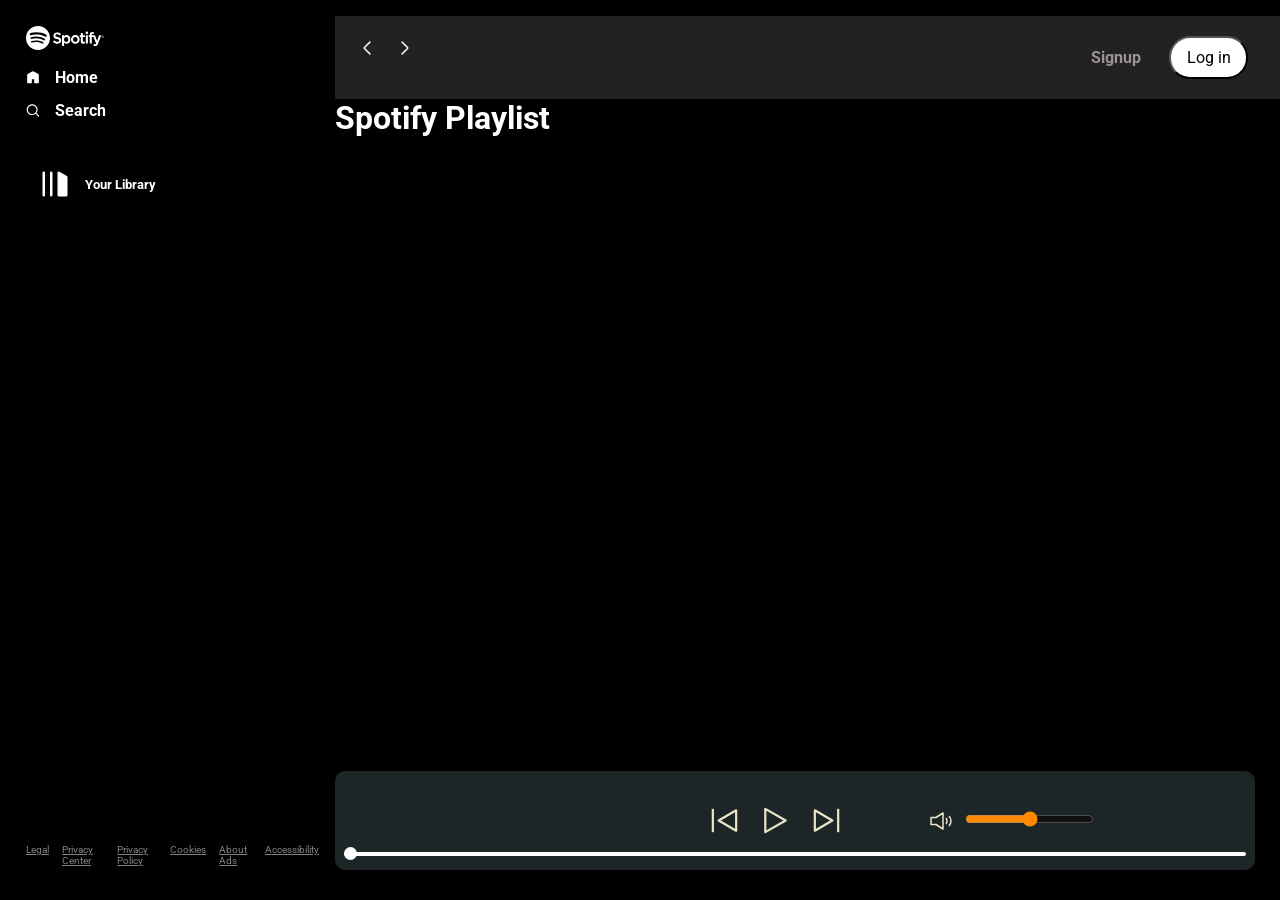
<file: index.html>
<!DOCTYPE html>
<html lang="en">

<head>
    <meta charset="UTF-8">
    <meta name="viewport" content="width=device-width, initial-scale=1.0">
    <title>Spotify</title>
    <link rel="icon" href="favicon.ico" type="image/x-icon">
    <link rel="stylesheet" href="Styles.css">
    <link rel="stylesheet" href="utility.css">
</head>

<body>
    <div class="container flex bg-black">
        <div class="left ">
            <div class="close">
                <img class="invert" src="close.svg" alt="close">
            </div>
            <div class="home bg-grey rounded m-1 p-1">
                <div><img class="invert" src="logo.svg " alt="logo"></div>
                <ul>
                    <li> <img class="invert" src="home.svg" alt="home"> Home</li>
                    <li> <img class="invert" src="search.svg " alt="home"> Search</li>
                </ul>
            </div>
            <div class="library bg-grey rounded m-1 p-1">
                <div class="heading">
                    <img class="invert" src="playlist.svg" alt="playlist">
                    <h4>
                        Your Library
                    </h4>
                </div>
                <div class="songList">
                <ul> 
                   
                 </ul>
                </div>
                <div class="footer">
                    <div><a href="https://www.spotify.com/jp/legal/"><span>Legal</span></a></div>
                    <div><a href="https://www.spotify.com/jp/privacy/"><span>Privacy Center</span></a></div>
                    <div><a href="https://www.spotify.com/jp/legal/privacy-policy/"><span>Privacy Policy</span></a>
                    </div>
                    <div><a href="https://www.spotify.com/jp/legal/cookies-policy/"><span>Cookies</span></a></div>
                    <div><a href="https://www.spotify.com/jp/legal/privacy-policy/#s3"><span>About Ads</span></a></div>
                    <div><a href="https://www.spotify.com/jp/accessibility/"><span>Accessibility</span></a></div>
                </div>
            </div>
        </div>

        <div class="right  bg-grey rounded  ">
            <div class="header ">
                <div class="nav">
                    <div class="hamburgerContainer">

                        <img class="invert hamburger" src="hamburger.svg">
                        
                        
                        <svg width="24" height="24" viewBox="0 0 24 24" fill="none" xmlns="http://www.w3.org/2000/svg">
                            <path
                            d="M15 6L9.70711 11.2929C9.37377 11.6262 9.20711 11.7929 9.20711 12C9.20711 12.2071 9.37377 12.3738 9.70711 12.7071L15 18"
                            stroke="#ffffff" stroke-width="1.5" stroke-linecap="round" stroke-linejoin="round" />
                        </svg>
                        <svg width="24" height="24" viewBox="0 0 24 24" fill="none" xmlns="http://www.w3.org/2000/svg">
                            <path
                            d="M9 18L14.2929 12.7071C14.6262 12.3738 14.7929 12.2071 14.7929 12C14.7929 11.7929 14.6262 11.6262 14.2929 11.2929L9 6"
                            stroke="#ffffff" stroke-width="1.5" stroke-linecap="round" stroke-linejoin="round" />
                        </svg>
                    </div>
                </div>
                <div class="buttons">
                    <button class ="signupbtn">Signup</button>
                    <button class= "loginbtn" >Log in</button>
                </div>
            </div>
            <div class="spotify-playlist">
                <h1>Spotify Playlist</h1>
                <div class="cardContainer">
                
                </div>
                <div class="playbar">
                    <div class="seekbar">
                        <div class="circle"></div>
                    </div>
                    <div class="abovebar">

                        <div class="songinfo">
                            
                        </div>
                        <div class="songbuttons">
                            <img width="35px" id="previous" src="prevsong.svg" alt="prev">
                            <img width="35px" id ="play" src="play.svg" alt="play">
                            <img width="35px" id="next" src="nextsong.svg" alt="next">
                        </div>
                       <div class="timevol">
                            
                            <div class="volume">
                                <img  src="volume.svg" alt="vol">
                                <div class="range"> 
                                    <input type="range" name="volume">
                                </div>
                            </div>
                            <div class="songtime">
                                 </div>
                        </div>
                    </div>
                </div>
            </div>
        </div>
        <script src="spotify.js"></script>
    </body>

<!-- </html>
</file>
<file: Styles.css>
/* @import url('https://fonts.googleapis.com/css2?family=Lato:wght@700&family=Roboto:ital,wght@0,100;0,300;0,400;0,500;0,700;0,900;1,100;1,300;1,400;1,500;1,700;1,900&display=swap');
*{
    margin: 0;
     padding: 0;
     font-family: 'Roboto', sans-serif;
}
.left{
    width:25vw;
    padding: 10px;
}
.right{
    width:75vw;
    padding: 2px;
    position:relative;
    margin: 16px 0px;
    height: 100vh;

}
.body{
    background-color: black;
    
}


.home ul li {
    list-style: none;
    display:flex;
    width:14px;
    gap: 15px;
    padding-top:10px;
    font-weight:bold;
    
}
.heading{
      display:flex;
    width:200px;
    gap: 15px;
    padding-top:10px;
    font-weight:bold;
    font: size 13px;
}
.heading img{
    width:14px;
}
.bg-black{
    background-color: black;
    color:white;
}
.bg-grey{
    background-color: #121212;
    color:white;
}
.library{
    min-height: 78vh;
    position:relative
}
.footer{
    display:flex;
    font-size:9px;
    gap:13px;
    padding-top: 10px 0;
    position:absolute;
    bottom:0;
}
.footer a{
    color:grey;

}
.header{
    display:flex;
    justify-content: space-between;
    background-color: rgb(34, 34, 34);
    height:72px;
}
.header > *{
    padding:20px;

}

.cardContainer{
    display:flex;
    gap:10px;
    margin:30px;
    flex-wrap: wrap;
    overflow-y:scroll;
    max-height: 70vh;
}
.spotify-playlist{

    padding:6px;
    overflow:auto;
}
 .card{
    width: 200px;
    border-radius:5px;
    background-color: #252525;
    position:relative;
}
.card >*{
    padding-top: 10px;
}
.card img{
    width:100%;
    object-fit: contain;
}
.play{
width: 28px;
height: 28px;
background-color: #1fdf64;
border-radius: 50%;

padding: 4px;
display: flex;
align-items: center;
justify-content: center;
position:absolute;
right:17px;
top:168px;
}
.buttons > *{
    margin:0 12px;

}
.signupbtn{
    background-color:rgb(34, 34, 34);
    color:rgb(82,82,82);
    font-weight:bold;
    font-size: 16px;
    border:none;
    outline:none;
    cursor:pointer;
}
.signupbtn:hover {
    font-size: 17px;
    color:white;
}
.loginbtn{
background-color: white;
border-radius: 21px;
color:black;
padding: 10px;
width: 79px;
cursor:pointer;
    font-size: 16px;

}
.loginbtn:hover{
    background-color: white;
border-radius: 21px;
color:black;
font-weight: bold;
padding: 10px;
width: 79px;
cursor:pointer;
    font-size: 17px;


}

 .playbar {
    display: flex;
    justify-content: center;
    align-items: center;
    position: fixed;
    bottom: 30px;
    filter: invert(1);
    background: #e2d9d9;
    border-radius: 10px;
    width: 90%;
    padding: 12px;
    width: 70vw;
    min-height: 40px;
}
.songbuttons {
    display: flex;
    justify-content: center;
    gap: 16px;
}

.seekbar {
    height: 5px;
    width: 98%;
    background: black;
    border-radius: 10px;
    position: absolute;
    bottom: 2px;
    margin: 4px;
    cursor: pointer;
}
.circle {
    width: 13px;
    height: 13px;
    border-radius: 13px;
    background-color: black;
    position: relative;
    bottom: 5px;
    left: 0%;
    transition: left 0.5s;
}

.songList ul{
padding: 0 20px;
}
.songList ul li{
list-style-type: decimal;
display: flex;
justify-content: space-between;
gap: 12px;
cursor: pointer;
padding: 12px 0;
border: 1px solid white;
margin: 12px 0;
padding: 10px;
border-radius: 5px;
}

.songlist{
    height: 544px;
    overflow:auto;
    margin-bottom: 44px;
}
.info{
    font-size: 12px;
    width: 344px;
}
.playnow{
display: flex;
justify-content: center;
align-items: center;
}
.playnow span{
font-size: 15px;
width: 64px;
padding: 12px;
}
.songbuttons img{
cursor: pointer;
}
.abovebar{
    display: flex;
    justify-content: space-between;
    margin: 20px 0;
    width: 100%;
}
.songinfo,.songtime{
    color:black;
}
.hamburger{
    display: none;
    
}
.hamburgerContainer{
display: flex;
justify-content: center;
align-items: center;
gap: 14px;

}

@media (max-width:1200px){
    .left{
        position: absolute;
        left:-130%;
        transition: all 0.5s;
        width: 244px;
        z-index: 100;
        background-color: black;
    }
    .close{
        position :absolute;
        right: 50px;
        top:25px;
        cursor: pointer;


    }
    .right{
        width:100vw;

        
    }
    .playbar{
        width: 97vw;
        b
        
    }
    
    .hamburger{
        display: block;
        cursor: pointer;
        
    }
} */










































@import url('https://fonts.googleapis.com/css2?family=Lato:wght@700&family=Roboto:ital,wght@0,100;0,300;0,400;0,500;0,700;0,900;1,100;1,300;1,400;1,500;1,700;1,900&display=swap');


:root{
    --a:0;
}
* {
    margin: 0;
    padding: 0;
    font-family: 'Roboto', sans-serif;
}

.close {
    display: none;
}

body {
    background-color: black;
    color: white;
}

.left {
    width: 25vw;
    padding: 10px;
}

.right {
    width: 75vw;
}



.home ul li {
    display: flex;
    gap: 15px;
    width: 14px;
    list-style: none;
    padding-top: 14px;
    font-weight: bold;
}

.heading {
    display: flex;
    gap: 15px;
    width: 100%;
    padding-top: 14px;
    padding: 23px 14px;
    font-weight: bold;
    align-items: center;
    font-size: 13px;
}

.heading img {
    width: 30px;
}

.library {
    min-height: 80vh;
    position: relative;
}

.footer {
    display: flex;
    font-size: 10px;
    color: grey;
    gap: 13px;
    position: absolute;
    bottom: 0;
    padding: 10px 0;

}

.footer a {
    color: grey;
}

.right {
    margin: 16px 0;
    position: relative;
}

.header {
    display: flex;
    justify-content: space-between;
    background-color: rgb(34 34 34);
}

.header>* {
    padding: 20px;
}

.spotifyPlaylists {
    padding: 16px;
}

.spotifyPlaylists h1 {
    padding: 16px;
}

.cardContainer {
    margin: 30px;
    display: flex;
    gap: 10px;
    flex-wrap: wrap;
    overflow-y: auto;
    max-height: 60vh; 
}

.card {
    width: 200px;
    padding: 10px;
    border-radius: 5px;
    background-color: #252525;
    position: relative;
    transition: all .9s;
}
.card:hover{
    background-color: rgb(105, 103, 103);
    cursor: pointer;
    --a: 1;
}

.card>* {
    padding-top: 10px;
}

.card img {
    width: 100%;
    object-fit: contain;
}

.play {
    width: 28px;
    height: 28px;
    background-color: #1fdf64;
    border-radius: 50%;
    padding: 4px;
    display: flex;
    align-items: center;
    justify-content: center;
    position: absolute;
    bottom: 88px;
    right: 17px;
    opacity: var(--a);
    transition: all 1s ease-out;
}

.buttons>* {
    margin: 0 12px;
}

.signupbtn {
    background-color: rgb(34 34 34);
    color: rgb(156, 148, 148);
    font-weight: bold;
    border: none;
    outline: none;
    cursor: pointer;
    font-size: 16px;
}

.signupbtn:hover {
    font-size: 17px;
    color: white
}

.loginbtn {
    background-color: white;
    border-radius: 21px;
    color: black;
    padding: 10px;
    width: 79px;
    cursor: pointer;
    font-size: 16px;
}

.loginbtn:hover {
    font-weight: bold;
    font-size: 17px;
}


.playbar {
    display: flex;
    justify-content: center;
    align-items: center;
    position: fixed;
    bottom: 30px;
    filter: invert(1);
    background: #e2d9d9;
    border-radius: 10px;
    width: 90%;
    padding: 12px;
    width: 70vw;
    min-height: 40px;
}

.songbuttons {
    display: flex;
    justify-content: center;
    gap: 16px;
}

.songList {
    height: 544px;
    overflow: auto;
    margin-bottom: 44px;
}

.hamburger {
    display: none;
    cursor: pointer;
}

.hamburgerContainer {
    display: flex;
    justify-content: center;
    align-items: center;
    gap: 14px;
}

.songList ul {
    padding: 0 12px;
}

.songList ul li {
    list-style-type: decimal;
    display: flex;
    justify-content: space-between;
    gap: 12px;
    cursor: pointer;
    padding: 12px 0;
    border: 1px solid rgba(146, 143, 143, 0.491);
    margin: 12px 0;
    padding: 13px;
    border-radius: 5px;
}

.songList .info {
    font-size: 13px;
    width: 344px;
}

.info div {
    word-break: break-all;
}

.playnow {
    display: flex;
    justify-content: center;
    align-items: center;
}

.playnow span {
    font-size: 15px;
    width: 64px;
    padding: 12px;
}

.seekbar {
    height: 4px;
    width: 98%;
    background: black;
    border-radius: 10px;
    position: absolute;
    bottom: 8px;
    margin: 6px;
    cursor: pointer;
}

.circle {
    width: 13px;
    height: 13px;
    border-radius: 13px;
    background-color: black;
    position: relative;
    bottom: 5px;
    left: 0%;
    transition: left 0.5s;
}

.songbuttons img {
    cursor: pointer;
}

.timevol {
    display: flex;
    justify-content: space-evenly;
    align-items: center;
}


.songinfo {
    color: black;
    padding: 0 12px;
    width: 250px;
}

.songtime {
    width: 125px;
    color: black;
    padding: 0 12px;
}


.volume {
    display: flex;
    justify-content: center;
    align-items: center;
    gap: 12px;
    cursor: pointer;
}
.range input{
    cursor: pointer;
}

.abovebar {
    display: flex;
    justify-content: space-between;
    margin: 20px 0;
    width: 100%;
}

@media (max-width: 1200px) {
    .left {
        position: absolute;
        left: -130%;
        transition: all .3s;
        z-index: 1;
        width: 373px;
        background-color: black;
        padding: 0;
        height: 100vh;
        position: fixed;
        top: 0;
    }

    .songinfo,
    .songtime {
        width: auto;
    }

    .left .close {
        position: absolute;
        right: 31px;
        top: 25px;
        width: 29px;
    }

    .timevol {
        display: flex;
        justify-content: space-evenly;
        align-items: center;
        flex-direction: column;
        gap: 13px;
    }

    .right {
        width: 100vw;
    }

    .playbar {
        width: calc(100vw - 75px); 
    }

    .seekbar {
        width: calc(100vw - 120px);
    }

    .hamburger {
        display: block;
    }

    .right {
        margin: 0;
    }

    .card {
        width: 55vw;
    }

    .cardContainer {
        margin: 0;
        justify-content: center; 
    }

    .close {
        display: block;
    }

    .abovebar {
        flex-direction: column;
        gap: 23px;
        align-items: center;
    }

    .cardContainer {
        max-height: unset;
        overflow-y: unset;
        margin-bottom: 35vh;
    }

    .playbar{
        right: 25px;
    }
}

@media (max-width: 500px) {
    .card {
        width: 100%;
    }

    .header>* {
        padding: 2px;
    }

    .buttons>* {
        margin: 0 6px;
    }

    .header{
        padding: 7px;
    }

    .spotifyPlaylists h1 {
        padding: 4px;
    }

    .library{
        height: 85vh;
    }

    .left{ 
        width: 100vw;
    }

 

    
}
</file>
<file: utility.css>
.border{
    border:2px solid red;
    margin: 3px;
}
.flex{
    display:flex;
}
.invert{
    filter:invert(1);
}
.rounded{
    border-radius:7px;
}
.m-1{
    margin: 6px;
}
.p-1{
    padding:10px;
}
/* For Webkit browsers (e.g., Chrome, Safari) */
::-webkit-scrollbar {
    width: 12px;
}

::-webkit-scrollbar-thumb {
    background-color: #333; /* Dark color for the thumb */
    border-radius: 6px;
}

::-webkit-scrollbar-track {
    background-color: #222; /* Dark color for the track */
}

/* For Firefox */
scrollbar-color: #333 #222;
</file>
